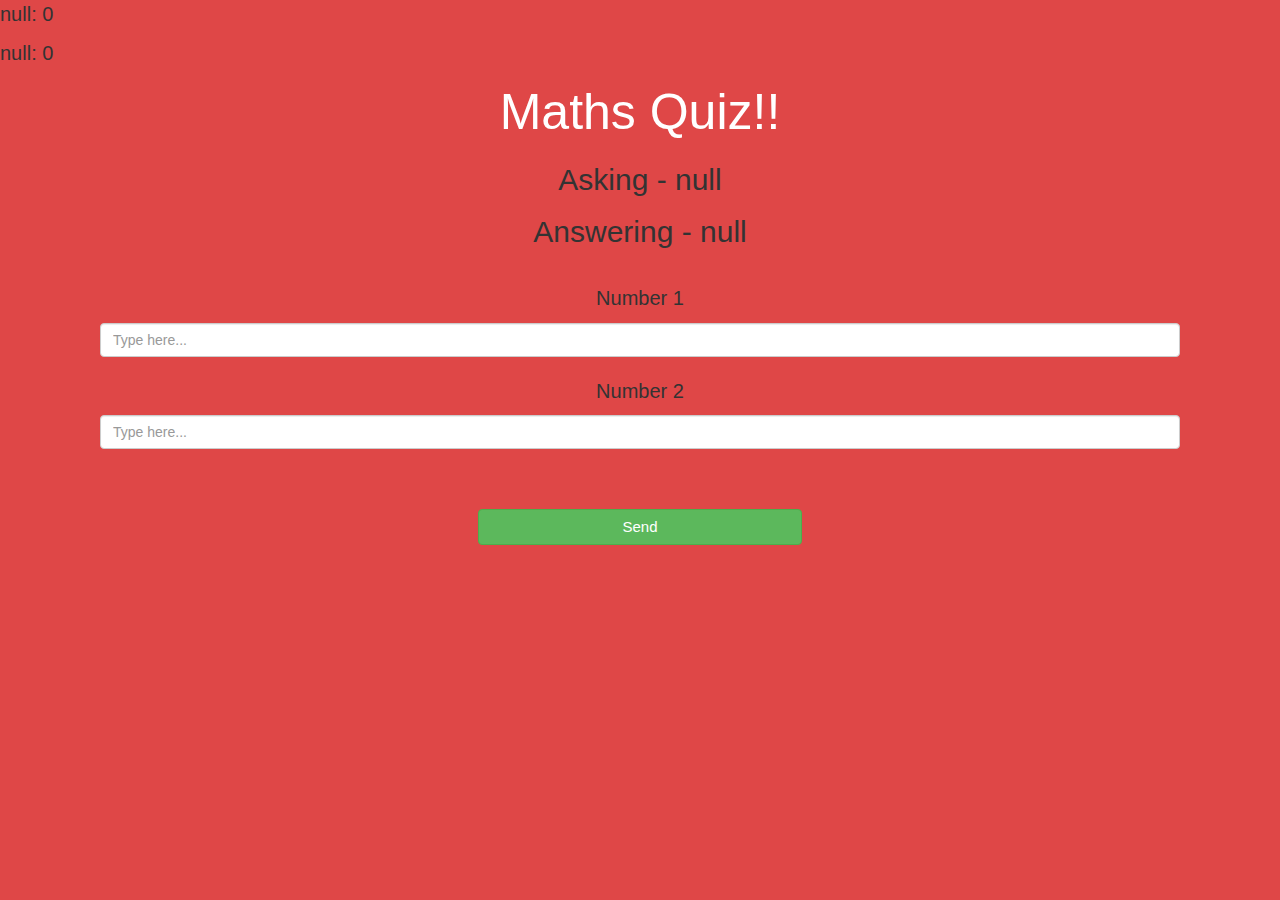
<file: gamePage.html>
<!DOCTYPE html>
<html>
    <head>
        <title>Maths Quiz!!</title>
        <link rel="stylesheet" href="gamePage.css">
        <link rel="stylesheet" href="loginPage.css">
        <script src="gamePage.js"></script>
        <meta name="viewport" content="width=device-width, initial-scale=1">
        <link rel="stylesheet" href="https://fonts.googleapis.com/css?family=Yeon+Sung&display=swap">
        <link rel="stylesheet" href="https://maxcdn.bootstrapcdn.com/bootstrap/3.4.0/css/bootstrap.min.css">
        <script src="https://ajax.googleapis.com/ajax/libs/jquery/3.4.1/jquery.min.js"></script>
        <script src="https://maxcdn.bootstrapcdn.com/bootstrap/3.4.0/js/bootstrap.min.js"></script>
    </head>
    <body onload="setText()" style="background-color: rgb(223, 71, 71)"><!--add functions when you made them-->
        <p id="player1Score"></p>
        <p id="player2Score"></p>
        <center>
            <center>
                <p id="title">
                    Maths Quiz!!
                </p>
                <span>
                    <p id="questionTurn"><b id="name1"></b></p>
                    <p id="answerTurn"></p>
                </span>
                <!--Empty bc the html things in the js will be in the "output" div -->
                <div id="output">
                </div>
                <br>
                <p>Number 1</p>
                <input type="number" id="number1Input" class="form-control" placeholder="Type here...">
                <br>
                <p>Number 2</p>
                <input type="number" id="number2Input" class="form-control" placeholder="Type here...">
                <br>
                <br>
                </div>
                <br>
                <button type="button" class="btn btn-success" onclick="send()" id="sendButton">Send</button>
                <br>
                <br>
                <br>
            </center>
        </center>
        <script src="gamePage.js"></script>
    </body>
</html>
</file>
<file: gamePage.css>
.pinkP{
    cursor: default;
}
#displayQuestion{
    font-size: 25px;
}
body{
    font-family: Arial, Helvetica, sans-serif;
    background-color: rgb(224, 38, 38);
}
input{
    width: 60%;
    transition: all 0.2s ease-in-out;
}
div{
    background-color: white;
}
input:hover{
    border-color: lightblue;
}
#title{
    color: white;
    font-size: 40px;
}
center{
    margin-left: 50px;
    margin-right: 50px;
}
#answerInput{
    width: 80%;
}
p{
    font-size: 20px;
}
#questionTurn, #answerTurn{
    font-size: 30px;
}
#bottomIMG{
    width: 100px;
    height: 100px;
}
#pinkk{
    border-bottom-left-radius: 0px;
    border-bottom-right-radius: 0px;
}
label{
    color: white;
}
#sendButton{
    width: 30%;
    font-size: 15px;
}
</file>
<file: loginPage.css>
h1{
    font-family: Arial, Helvetica, sans-serif;
    font-weight: 100px;
}
h2{
    font-family: Arial, Helvetica, sans-serif;
}
h3{
    font-family: Arial, Helvetica, sans-serif;
}
p{
    font-family: Arial, Helvetica, sans-serif;
}
span{
    font-family: Arial, Helvetica, sans-serif;
}
input{
    width: 55%;
    border-width: 1px;
    border-color: rgb(153, 185, 236);
    height: 23px;
    font-size: 18px;
    transition: all 0.2s ease-in-out;
    cursor: pointer;
}
body{
    background-color:rgb(224, 38, 38);
    font-family: Arial, Helvetica, sans-serif;
}
.green{
    background-color: springgreen;
    width: 100%;
    cursor: default;
}
.greenP{
    color: springgreen;
    margin-left: 100px;
    cursor: default;
}
#startGame{
    font-size: 15px;
    width: 40%;
}
.pink{
    background-color:rgb(146, 44, 78);
    width: 100%;
}
.pinkP{
    color: rgb(146, 44, 78);
}
#topIMG{
    width: 100px;
    height: 100px;
}
#player2Title, #player1Title{
    font-size: 30px;
}
#title{
    font-size: 50px;
}
div{
    border-radius: 10px;
}
</file>
